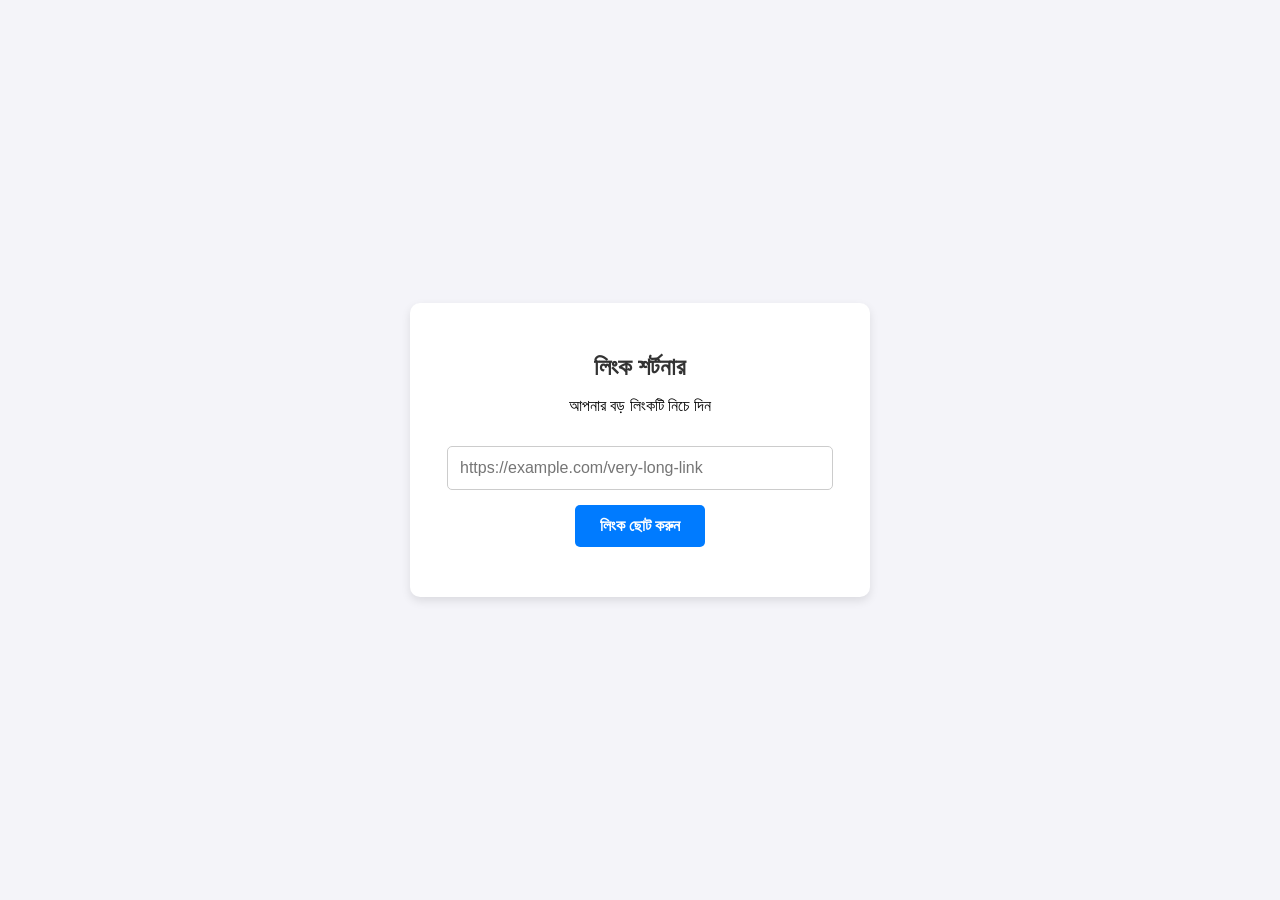
<file: index.html>
<!DOCTYPE html>
<html lang="bn">
<head>
    <meta charset="UTF-8">
    <meta name="viewport" content="width=device-width, initial-scale=1.0">
    <title>URL Shortener</title>
    <link rel="stylesheet" href="style.css">
</head>
<body>
    <div class="container">
        <h2>লিংক শর্টনার</h2>
        <p>আপনার বড় লিংকটি নিচে দিন</p>
        
        <input type="url" id="longUrl" placeholder="https://example.com/very-long-link" required>
        <button onclick="shortenUrl()">লিংক ছোট করুন</button>
        
        <div id="result"></div>
    </div>

    <script src="script.js"></script>
</body>
</html>
</file>
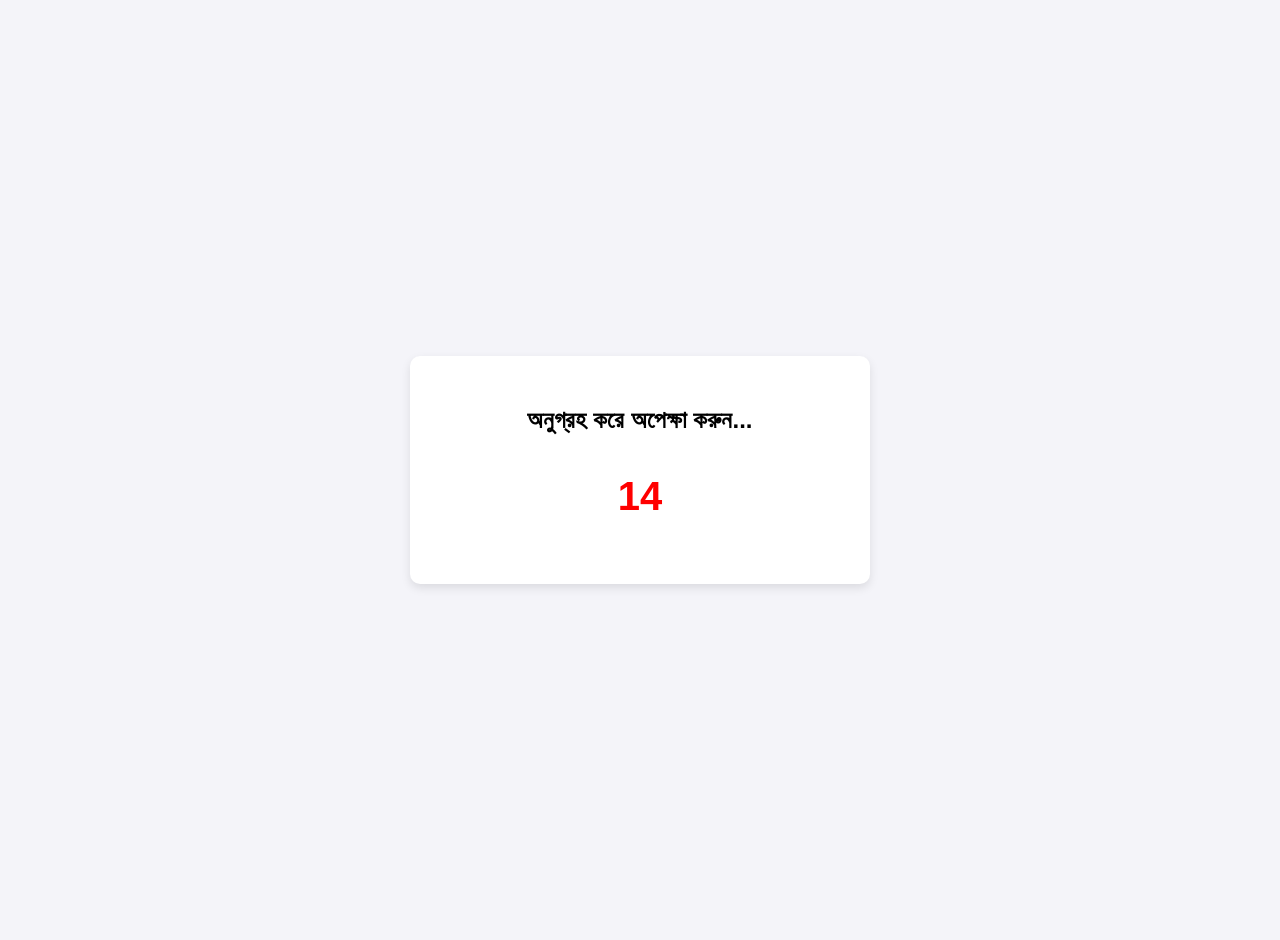
<file: page1.html>
<!DOCTYPE html>
<html lang="bn">
<head>
    <meta charset="UTF-8">
    <meta name="viewport" content="width=device-width, initial-scale=1.0">
    <title>Please Wait...</title>
    <style>
        body { font-family: Arial; display: flex; flex-direction: column; align-items: center; justify-content: center; min-height: 100vh; background-color: #f4f4f9; margin: 0; padding: 20px;}
        .box { background: white; padding: 30px; border-radius: 10px; box-shadow: 0 4px 10px rgba(0,0,0,0.1); text-align: center; width: 100%; max-width: 400px; }
        #timer { font-size: 40px; color: red; font-weight: bold; margin: 20px 0; }
        #continueBtn { display: none; padding: 12px 25px; background-color: #28a745; color: white; border-radius: 5px; font-size: 18px; font-weight: bold; margin-top: 15px; cursor: pointer; border: none; width: 100%;}
        #continueBtn:hover { background-color: #218838; }
        .ad-container { margin: 15px 0; display: flex; justify-content: center; overflow: hidden; }
    </style>
</head>
<body>
    <div class="box">
        <h2>অনুগ্রহ করে অপেক্ষা করুন...</h2>

        <div class="ad-container">
            <script async="async" data-cfasync="false" src="https://pl28990088.profitablecpmratenetwork.com/421f5f0ea5f144f73a0af07cc984f83b/invoke.js"></script>
            <div id="container-421f5f0ea5f144f73a0af07cc984f83b"></div>
        </div>

        <div id="timer">15</div>
        
        <button id="continueBtn">Continue</button>

        <div class="ad-container">
            <script>
              atOptions = {
                'key' : '0f3a6ad19c4c1fa7913003030e1d6d68',
                'format' : 'iframe',
                'height' : 250,
                'width' : 300,
                'params' : {}
              };
            </script>
            <script src="https://www.highperformanceformat.com/0f3a6ad19c4c1fa7913003030e1d6d68/invoke.js"></script>
        </div>
    </div>

    <script>
        const urlParams = new URLSearchParams(window.location.search);
        const targetUrl = urlParams.get('link');

        let timeLeft = 15;
        let timerElement = document.getElementById("timer");
        let btnElement = document.getElementById("continueBtn");

        let countdown = setInterval(function() {
            timeLeft--;
            timerElement.innerText = timeLeft;
            
            if (timeLeft <= 0) {
                clearInterval(countdown);
                timerElement.style.display = "none";
                btnElement.style.display = "inline-block";
                
                btnElement.onclick = function() {
                    // অ্যাড ১: Direct Link নতুন ট্যাবে ওপেন হবে (ইনকামের জন্য)
                    window.open("https://www.profitablecpmratenetwork.com/rqei6juu1q?key=6d896fe9be6648cd6be0102ddd7a2db8", "_blank");
                    
                    // আসল পেজটি page2.html এ চলে যাবে
                    window.location.href = "page2.html?link=" + targetUrl;
                };
            }
        }, 1000);
    </script>

    <script src="https://pl28990087.profitablecpmratenetwork.com/4a/ac/9c/4aac9c3e69e2ca4bbe5b5862f1c621e5.js"></script>
</body>
</html>
</file>
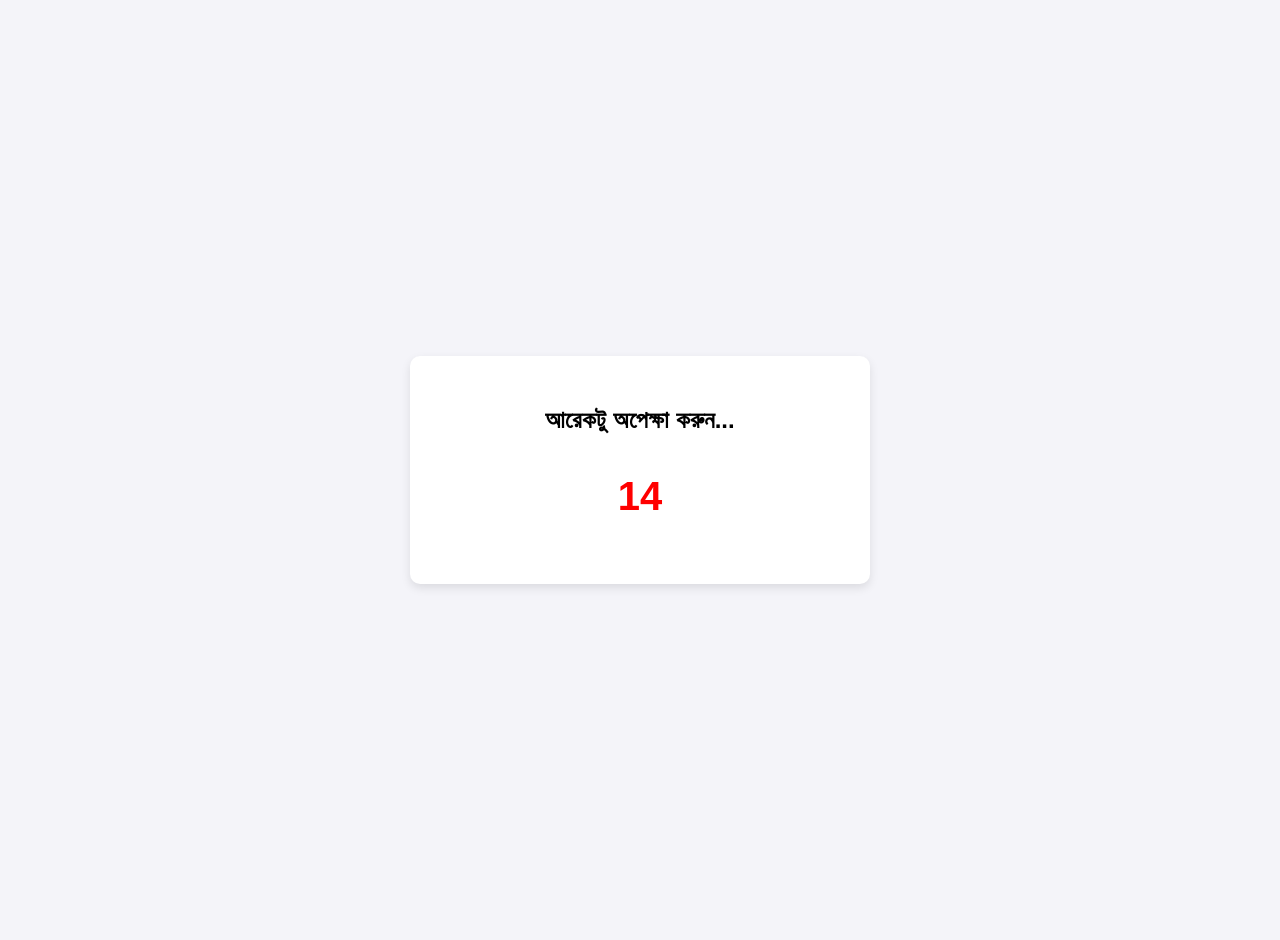
<file: page2.html>
<!DOCTYPE html>
<html lang="bn">
<head>
    <meta charset="UTF-8">
    <meta name="viewport" content="width=device-width, initial-scale=1.0">
    <title>Please Wait Again...</title>
    <style>
        body { font-family: Arial; display: flex; flex-direction: column; align-items: center; justify-content: center; min-height: 100vh; background-color: #f4f4f9; margin: 0; padding: 20px;}
        .box { background: white; padding: 30px; border-radius: 10px; box-shadow: 0 4px 10px rgba(0,0,0,0.1); text-align: center; width: 100%; max-width: 400px; }
        #timer { font-size: 40px; color: red; font-weight: bold; margin: 20px 0; }
        #continueBtn { display: none; padding: 12px 25px; background-color: #007bff; color: white; border-radius: 5px; font-size: 18px; font-weight: bold; margin-top: 15px; cursor: pointer; border: none; width: 100%;}
        #continueBtn:hover { background-color: #0056b3; }
        .ad-container { margin: 15px 0; display: flex; justify-content: center; overflow: hidden; }
    </style>
</head>
<body>
    <div class="box">
        <h2>আরেকটু অপেক্ষা করুন...</h2>

        <div class="ad-container">
            <script async="async" data-cfasync="false" src="https://pl28990088.profitablecpmratenetwork.com/421f5f0ea5f144f73a0af07cc984f83b/invoke.js"></script>
            <div id="container-421f5f0ea5f144f73a0af07cc984f83b"></div>
        </div>

        <div id="timer">15</div>
        
        <button id="continueBtn">Continue</button>

        <div class="ad-container">
            <script>
              atOptions = {
                'key' : '0f3a6ad19c4c1fa7913003030e1d6d68',
                'format' : 'iframe',
                'height' : 250,
                'width' : 300,
                'params' : {}
              };
            </script>
            <script src="https://www.highperformanceformat.com/0f3a6ad19c4c1fa7913003030e1d6d68/invoke.js"></script>
        </div>
    </div>

    <script>
        const urlParams = new URLSearchParams(window.location.search);
        const targetUrl = urlParams.get('link');

        let timeLeft = 15;
        let timerElement = document.getElementById("timer");
        let btnElement = document.getElementById("continueBtn");

        let countdown = setInterval(function() {
            timeLeft--;
            timerElement.innerText = timeLeft;
            
            if (timeLeft <= 0) {
                clearInterval(countdown);
                timerElement.style.display = "none";
                btnElement.style.display = "inline-block";
                
                btnElement.onclick = function() {
                    // অ্যাড ১: Direct Link নতুন ট্যাবে ওপেন হবে
                    window.open("https://www.profitablecpmratenetwork.com/rqei6juu1q?key=6d896fe9be6648cd6be0102ddd7a2db8", "_blank");
                    
                    // আসল পেজটি page3.html এ চলে যাবে (এটাই page1 এর সাথে মূল পার্থক্য)
                    window.location.href = "page3.html?link=" + targetUrl;
                };
            }
        }, 1000);
    </script>

    <script src="https://pl28990087.profitablecpmratenetwork.com/4a/ac/9c/4aac9c3e69e2ca4bbe5b5862f1c621e5.js"></script>
</body>
</html>
</file>
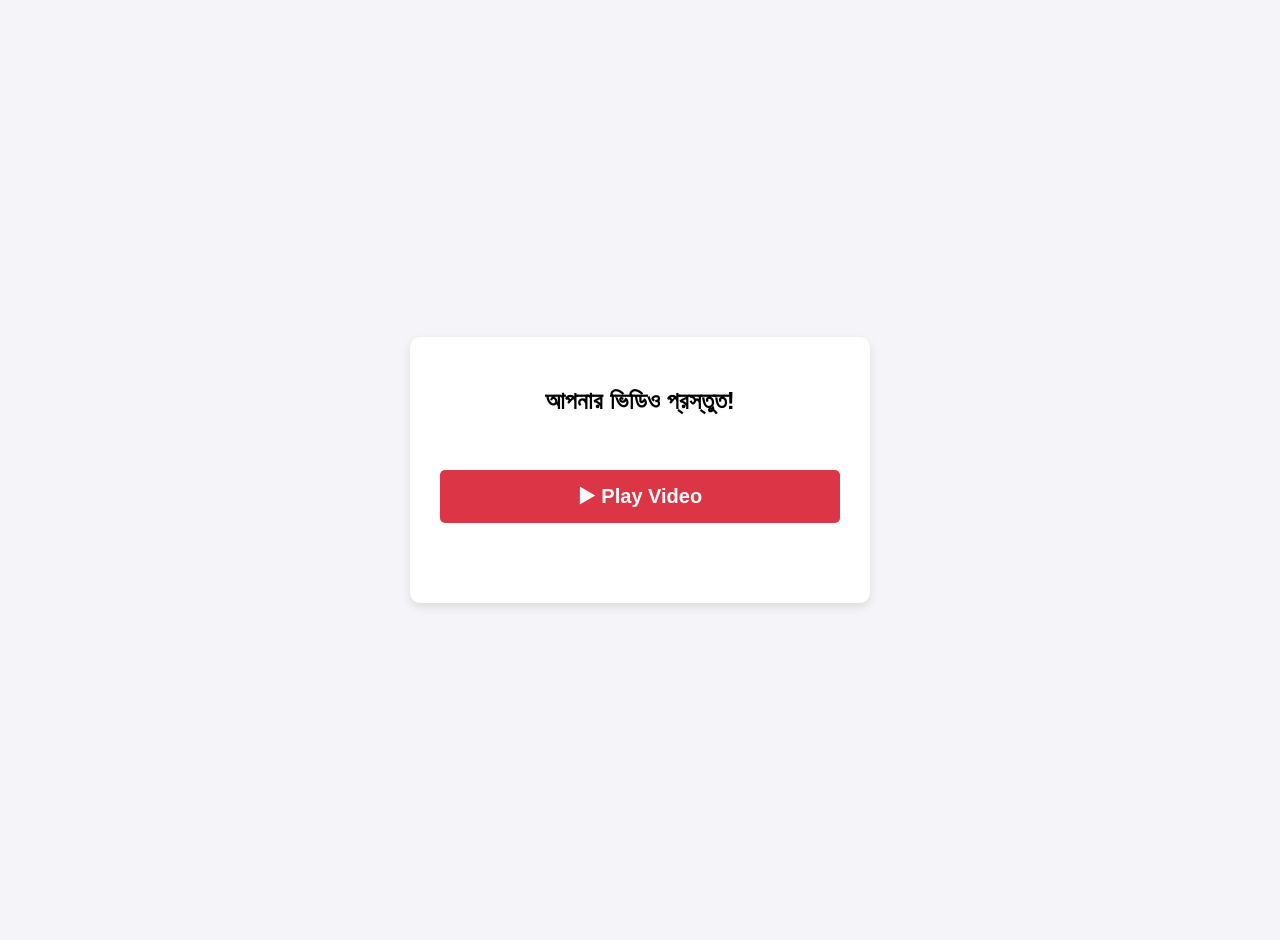
<file: page3.html>
<!DOCTYPE html>
<html lang="bn">
<head>
    <meta charset="UTF-8">
    <meta name="viewport" content="width=device-width, initial-scale=1.0">
    <title>Play Video</title>
    <style>
        body { font-family: Arial; display: flex; flex-direction: column; align-items: center; justify-content: center; min-height: 100vh; background-color: #f4f4f9; margin: 0; padding: 20px;}
        .box { background: white; padding: 30px; border-radius: 10px; box-shadow: 0 4px 10px rgba(0,0,0,0.1); text-align: center; width: 100%; max-width: 400px; }
        #playBtn { padding: 15px 30px; background-color: #dc3545; color: white; border: none; border-radius: 5px; font-size: 20px; font-weight: bold; cursor: pointer; margin: 20px 0; width: 100%; }
        #playBtn:hover { background-color: #c82333; }
        .ad-container { margin: 15px 0; display: flex; justify-content: center; overflow: hidden; }
    </style>
</head>
<body>
    <div class="box">
        <h2>আপনার ভিডিও প্রস্তুত!</h2>

        <div class="ad-container">
            <script async="async" data-cfasync="false" src="https://pl28990088.profitablecpmratenetwork.com/421f5f0ea5f144f73a0af07cc984f83b/invoke.js"></script>
            <div id="container-421f5f0ea5f144f73a0af07cc984f83b"></div>
        </div>

        <button id="playBtn" onclick="playVideo()">▶ Play Video</button>

        <div class="ad-container">
            <script>
              atOptions = {
                'key' : '0f3a6ad19c4c1fa7913003030e1d6d68',
                'format' : 'iframe',
                'height' : 250,
                'width' : 300,
                'params' : {}
              };
            </script>
            <script src="https://www.highperformanceformat.com/0f3a6ad19c4c1fa7913003030e1d6d68/invoke.js"></script>
        </div>
    </div>

    <script>
        function playVideo() {
            const urlParams = new URLSearchParams(window.location.search);
            const encodedUrl = urlParams.get('link');

            if (encodedUrl) {
                // আপনার লুকানো (encode করা) লিংকটিকে আবার আসল লিংকে রূপান্তর করা
                const originalUrl = atob(encodedUrl);
                
                // অ্যাড ১: ইনকামের জন্য Direct Link টি নতুন ট্যাবে ওপেন হবে
                window.open("https://www.profitablecpmratenetwork.com/rqei6juu1q?key=6d896fe9be6648cd6be0102ddd7a2db8", "_blank");
                
                // বর্তমান পেজটি আসল ইউটিউব ভিডিও বা টার্গেট লিংকে চলে যাবে
                window.location.href = originalUrl;
            } else {
                alert("কোনো লিংক পাওয়া যায়নি! দয়া করে সঠিক লিংক ব্যবহার করুন।");
            }
        }
    </script>

    <script src="https://pl28990087.profitablecpmratenetwork.com/4a/ac/9c/4aac9c3e69e2ca4bbe5b5862f1c621e5.js"></script>
</body>
</html>
</file>
<file: style.css>
body {
    font-family: Arial, sans-serif;
    display: flex;
    justify-content: center;
    align-items: center;
    height: 100vh;
    background-color: #f4f4f9;
    margin: 0;
}

.container {
    background: white;
    padding: 30px;
    border-radius: 10px;
    box-shadow: 0 4px 10px rgba(0,0,0,0.1);
    text-align: center;
    width: 90%;
    max-width: 400px;
}

h2 {
    color: #333;
    margin-bottom: 5px;
}

input {
    width: 90%;
    padding: 12px;
    margin: 15px 0;
    border: 1px solid #ccc;
    border-radius: 5px;
    font-size: 16px;
}

button {
    padding: 12px 25px;
    background-color: #007bff;
    color: white;
    border: none;
    border-radius: 5px;
    font-size: 16px;
    cursor: pointer;
    font-weight: bold;
}

button:hover {
    background-color: #0056b3;
}

#result {
    margin-top: 20px;
    font-size: 18px;
    font-weight: bold;
    color: #28a745;
    word-wrap: break-word;
}

#result a {
    color: #007bff;
    text-decoration: none;
}

#result a:hover {
    text-decoration: underline;
}
</file>
